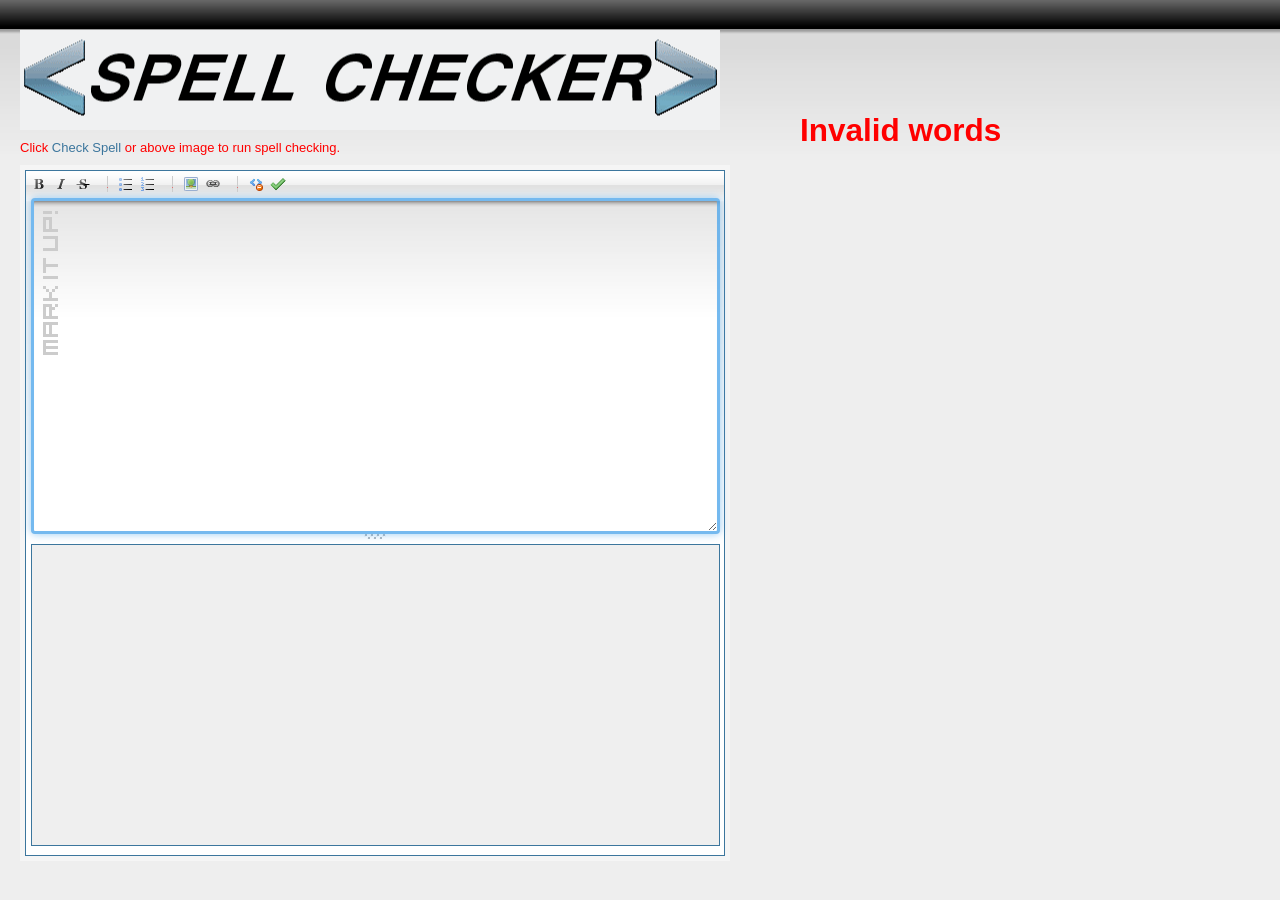
<file: Client/index.html>
<!doctype html>
<html lang="en" ng-app="spellChecker">
    <head>
        <meta charset="utf-8">
        <title>Spell Checker</title>
        <link rel="stylesheet" href="css/bootstrap.css" />
        <link rel="stylesheet" href="css/app.css"/>
        <link rel="stylesheet" type="text/css" href="libs/markitup/images/style.css">
        <!-- markItUp! skin -->
        <link rel="stylesheet" type="text/css" href="libs/markitup/markitup/skins/markitup/style.css">
        <!--  markItUp! toolbar skin -->
        <link rel="stylesheet" type="text/css" href="libs/markitup/markitup/sets/default/style.css">
        <!-- jQuery -->
        <script type="text/javascript" src="http://code.jquery.com/jquery-1.8.0.min.js"></script>
        <!-- markItUp! -->
        <script type="text/javascript" src="libs/markitup/markitup/jquery.markitup.js"></script>
        <!-- markItUp! toolbar settings -->
        <script type="text/javascript" src="libs/markitup/markitup/sets/default/set.js"></script>
    </head>
    <body>
        <div ng-controller="SpellCheckerCtrl">
            <h1><a href="#" ng-click="checkSpell()" class="check-spell">Javascript Spell Checker</a></h1>
            <p>Click <a href="#" ng-click="checkSpell()" class="check-spell">Check Spell</a> or above image to run spell checking.</p>
            <textarea id="markItUp" cols="80" rows="20">            
</textarea>

            <div id="invalidWords" style="position: absolute;left:800px;top:100px; color: red; font-weight: bold" >
                <h2>Invalid words</h2>
                <ul>
                    <li ng-repeat="word in invalidWords">
                        <span style="color:red;font-weight:bold">{{word}}</span>
                    </li>
                </ul>
            </div>
        </div>

        <script type="text/javascript" src="libs/underscore/underscore-min.js"></script>
        <script type="text/javascript" src="apps/spellchecker.js"></script>
        <script src="libs/angular/angular.js"></script>
        <script src="apps/app.js"></script>
        <script src="apps/services.js"></script>
        <script src="apps/controllers.js"></script>
        <script src="apps/filters.js"></script>
        <script src="apps/directives.js"></script>
    </body>
</html>
</file>
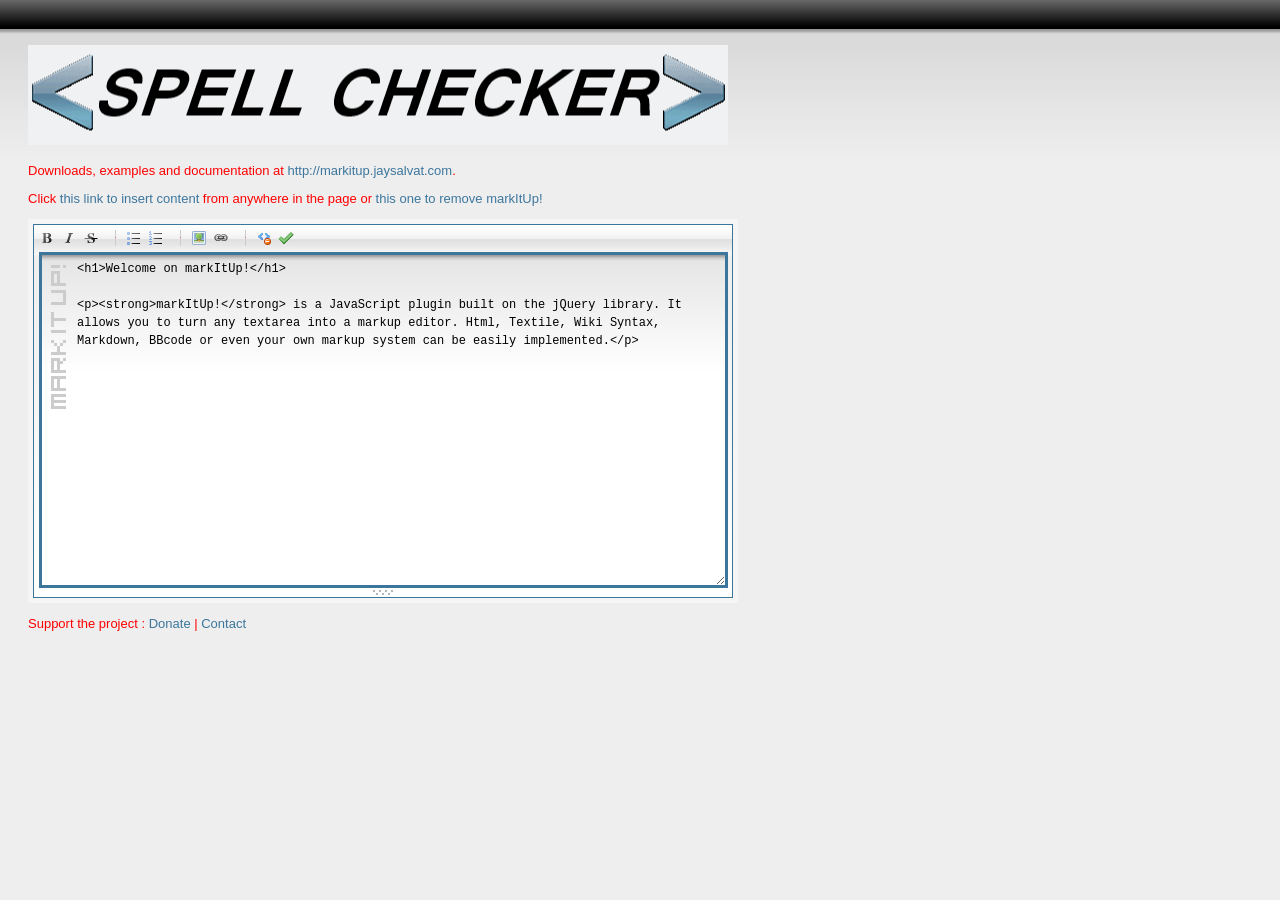
<file: Client/libs/markitup/index.html>
<!DOCTYPE html>
<html>
<head>
	<meta charset="utf-8">
	<title>markItUp! Universal markup editor</title>
	<link rel="stylesheet" type="text/css" href="images/style.css">
	<!-- markItUp! skin -->
	<link rel="stylesheet" type="text/css" href="markitup/skins/markitup/style.css">
	<!--  markItUp! toolbar skin -->
	<link rel="stylesheet" type="text/css" href="markitup/sets/default/style.css">
	<!-- jQuery -->
	<script type="text/javascript" src="http://code.jquery.com/jquery-1.8.0.min.js"></script>
	<!-- markItUp! -->
	<script type="text/javascript" src="markitup/jquery.markitup.js"></script>
	<!-- markItUp! toolbar settings -->
	<script type="text/javascript" src="markitup/sets/default/set.js"></script>
</head>
<body>
<h1><a href="http://markitup.jaysalvat.com/">markItUp!</a></h1>
<p>Downloads, examples and documentation at <a href="http://markitup.jaysalvat.com">http://markitup.jaysalvat.com</a>.</p>
<p>Click <a href="#" class="add">this link to insert content</a> from anywhere in the page or <a href="#" class="toggle">this one to <span>remove markItUp!</span></a></p>
<textarea id="markItUp" cols="80" rows="20">
&lt;h1&gt;Welcome on markItUp!&lt;/h1&gt;

&lt;p&gt;&lt;strong&gt;markItUp!&lt;/strong&gt; is a JavaScript plugin built on the jQuery library. It allows you to turn any textarea into a markup editor. Html, Textile, Wiki Syntax, Markdown, BBcode or even your own markup system can be easily implemented.&lt;/p&gt;
</textarea>
<p>Support the project : <a href="http://markitup.jaysalvat.com/">Donate</a> | <a href="http://markitup.jaysalvat.com/">Contact</a></p>

<script type="text/javascript">
$(function() {
	// Add markItUp! to your textarea in one line
	// $('textarea').markItUp( { Settings }, { OptionalExtraSettings } );
	$('#markItUp').markItUp(mySettings);

	// You can add content from anywhere in your page
	// $.markItUp( { Settings } );	
	$('.add').click(function() {
 		$('#markItUp').markItUp('insert',
			{ 	openWith:'<opening tag>',
				closeWith:'<\/closing tag>',
				placeHolder:"New content"
			}
		);
 		return false;
	});
	
	// And you can add/remove markItUp! whenever you want
	// $(textarea).markItUpRemove();
	$('.toggle').click(function() {
		if ($("#markItUp.markItUpEditor").length === 1) {
 			$("#markItUp").markItUp('remove');
			$("span", this).text("get markItUp! back");
		} else {
			$('#markItUp').markItUp(mySettings);
			$("span", this).text("remove markItUp!");
		}
 		return false;
	});
});
</script>
</body>
</html>
</file>
<file: Client/css/app.css>
/* app css stylesheet */

.menu {
  list-style: none;
  border-bottom: 0.1em solid black;
  margin-bottom: 2em;
  padding: 0 0 0.5em;
}

.menu:before {
  content: "[";
}

.menu:after {
  content: "]";
}

.menu > li {
  display: inline;
}

.menu > li:before {
  content: "|";
  padding-right: 0.3em;
}

.menu > li:nth-child(1):before {
  content: "";
  padding: 0;
}
</file>
<file: Client/libs/markitup/images/style.css>
body {
	background:#EEE url(body.png) repeat-x;
	font: 13px "Trebuchet MS", Arial, Verdana;
	padding:20px;
    color: red;
}
a {
	text-decoration:none;
	color:#3C769D;
}
h1 a,
p em a {
	display:block;
	overflow:hidden;
	text-indent:-9999px;
}
h1 a {
	width:700px;
	height:100px;
	background:transparent url(markitup.png) no-repeat center center;
}
p em a {
	background:transparent url(jeffjin.png) no-repeat 10% 50%;
	width:120px; height:28px;
	left:30px;
	position:absolute;
	top:0px; 
}
</file>
<file: Client/libs/markitup/markitup/sets/default/style.css>
/* -------------------------------------------------------------------
// markItUp!
// By Jay Salvat - http://markitup.jaysalvat.com/
// ------------------------------------------------------------------*/
.markItUp .markItUpButton1 a {
	background-image:url(images/bold.png);
}
.markItUp .markItUpButton2 a {
	background-image:url(images/italic.png);
}
.markItUp .markItUpButton3 a {
	background-image:url(images/stroke.png);
}

.markItUp .markItUpButton4 a {
	background-image:url(images/list-bullet.png); 
}
.markItUp .markItUpButton5 a {
	background-image:url(images/list-numeric.png);
}

.markItUp .markItUpButton6 a {
	background-image:url(images/picture.png); 
}
.markItUp .markItUpButton7 a {
	background-image:url(images/link.png);
}

.markItUp .markItUpButton8 a {
	background-image:url(images/clean.png);
}
.markItUp .preview a {
	background-image:url(images/preview.png);
}
</file>
<file: Client/libs/markitup/markitup/skins/markitup/style.css>
/* -------------------------------------------------------------------
// markItUp! Universal MarkUp Engine, JQuery plugin
// By Jay Salvat - http://markitup.jaysalvat.com/
// ------------------------------------------------------------------*/
.markItUp * {
	margin:0px; padding:0px;
	outline:none;
}
.markItUp a:link,
.markItUp a:visited {
	color:#000;
	text-decoration:none;
}
.markItUp  {
	width:700px;
	margin:5px 0 5px 0;
	border:5px solid #F5F5F5;	
}
.markItUpContainer  {
	border:1px solid #3C769D;	
	background:#FFF url(images/bg-container.png) repeat-x top left;
	padding:5px 5px 2px 5px;
	font:11px Verdana, Arial, Helvetica, sans-serif;
}
.markItUpEditor {
	font:12px 'Courier New', Courier, monospace;
	padding:5px 5px 5px 35px;
	border:3px solid #3C769D;
	width:643px;
	height:320px;
	background:#FFF url(images/bg-editor.png) no-repeat;
	clear:both;
	line-height:18px;
	overflow:auto;
}
.markItUpPreviewFrame	{
	overflow:auto;
	background-color:#FFFFFF;
	border:1px solid #3C769D;
	width:99.9%;
	height:300px;
	margin:5px 0;
}
.markItUpFooter {
	width:100%;
	cursor:n-resize;
}
.markItUpResizeHandle {
	overflow:hidden;
	width:22px; height:5px;
	margin-left:auto;
	margin-right:auto;
	background-image:url(images/handle.png);
	cursor:n-resize;
}
/***************************************************************************************/
/* first row of buttons */
.markItUpHeader ul li	{
	list-style:none;
	float:left;
	position:relative;
}
.markItUpHeader ul li ul{
	display:none;
}
.markItUpHeader ul li:hover > ul{
	display:block;
}
.markItUpHeader ul .markItUpDropMenu {
	background:transparent url(images/menu.png) no-repeat 115% 50%;
	margin-right:5px;
}
.markItUpHeader ul .markItUpDropMenu li {
	margin-right:0px;
}
.markItUpHeader ul .markItUpSeparator {
	margin:0 10px;
	width:1px;
	height:16px;
	overflow:hidden;
	background-color:#CCC;
}
.markItUpHeader ul ul .markItUpSeparator {
	width:auto; height:1px;
	margin:0px;
}
/* next rows of buttons */
.markItUpHeader ul ul {
	display:none;
	position:absolute;
	top:18px; left:0px;	
	background:#F5F5F5;
	border:1px solid #3C769D;
	height:inherit;
}
.markItUpHeader ul ul li {
	float:none;
	border-bottom:1px solid #3C769D;
}
.markItUpHeader ul ul .markItUpDropMenu {
	background:#F5F5F5 url(images/submenu.png) no-repeat 100% 50%;
}
/* next rows of buttons */
.markItUpHeader ul ul ul {
	position:absolute;
	top:-1px; left:150px;
}
.markItUpHeader ul ul ul li {
	float:none;
}
.markItUpHeader ul a {
	display:block;
	width:16px; height:16px;
	text-indent:-10000px;
	background-repeat:no-repeat;
	padding:3px;
	margin:0px;
}
.markItUpHeader ul ul a {
	display:block;
	padding-left:0px;
	text-indent:0;
	width:120px; 
	padding:5px 5px 5px 25px;
	background-position:2px 50%;
}
.markItUpHeader ul ul a:hover  {
	color:#FFF;
	background-color:#3C769D;
}
/***************************************************************************************/
.html .markItUpEditor {
	background-image:url(images/bg-editor-html.png);
}
.markdown .markItUpEditor {
	background-image:url(images/bg-editor-markdown.png);
}
.textile .markItUpEditor {
	background-image:url(images/bg-editor-textile.png);
}
.bbcode .markItUpEditor {
	background-image:url(images/bg-editor-bbcode.png);
}
.wiki .markItUpEditor,
.dotclear .markItUpEditor {
	background-image:url(images/bg-editor-wiki.png);
}
</file>
